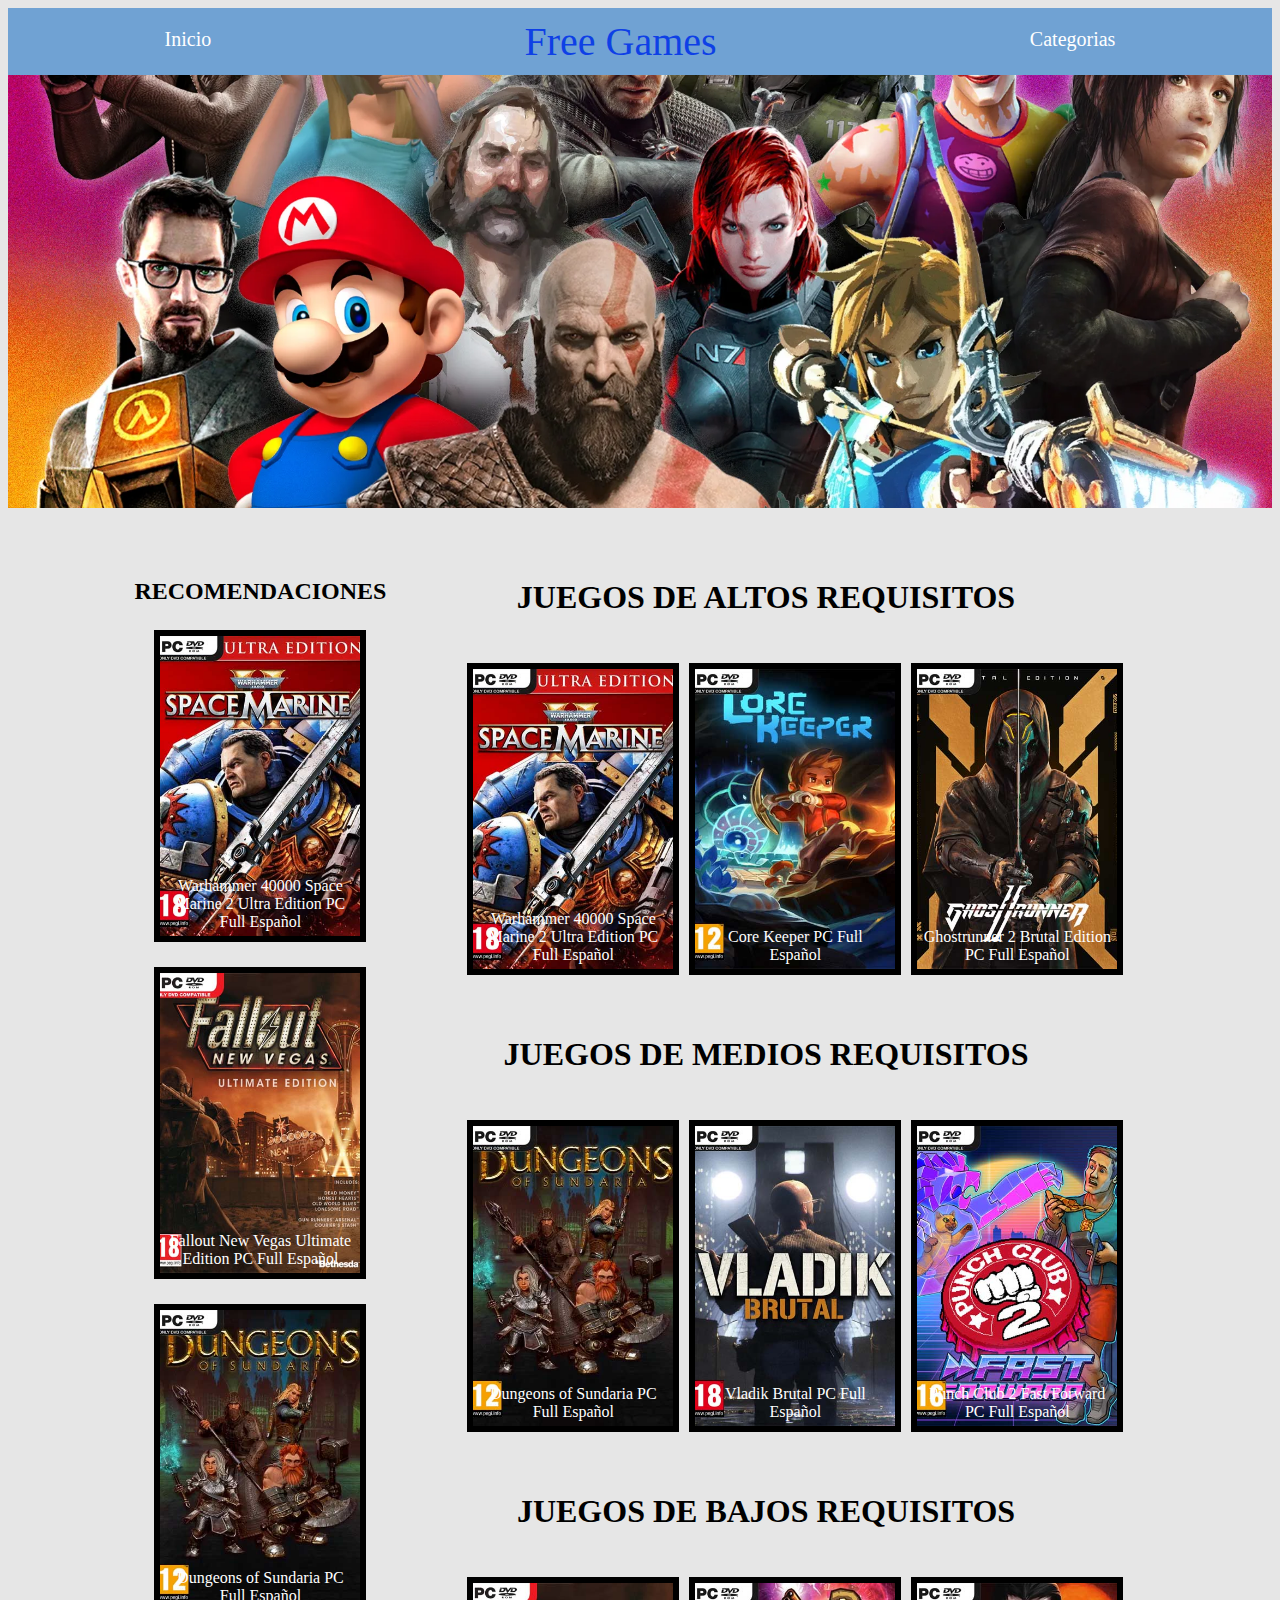
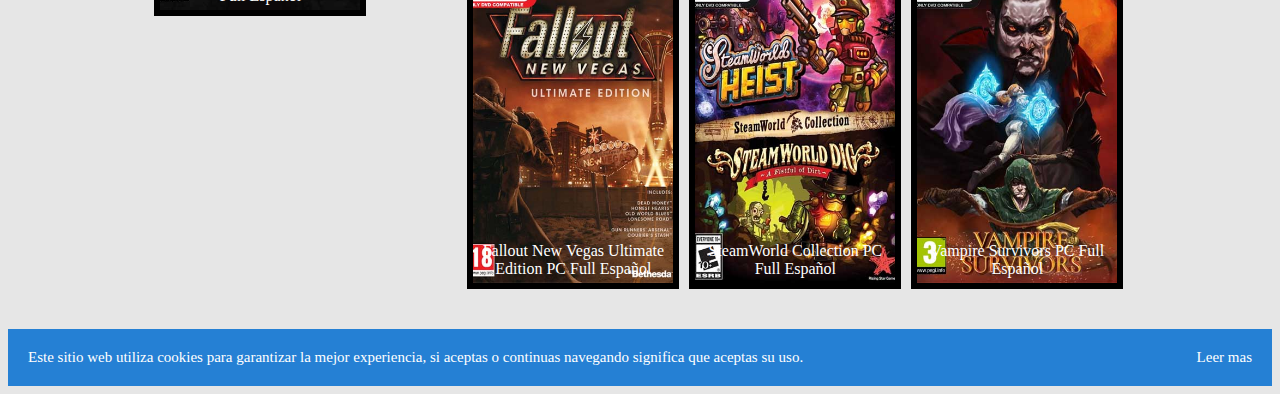
<file: index.html>
<!DOCTYPE html>
<html lang="en">
<head>
    <meta charset="UTF-8">
    <meta name="viewport" content="width=device-width, initial-scale=1.0">
    <title>Free Games</title>
    <link rel="stylesheet" href="./CSS/style.css">
</head>
<body>
    <header class="headerImg">
        <div>
            <nav class="headerDisplay" >
                <a href="index.html" class="headerText">Inicio</a>
                <p class="title">Free Games</p>
                <a href="index.html" class="headerText">Categorias</a>
            </nav>
        </div>
    </header>
    <main class="mainbox">
        <div class="mainflex secondflex "> 
            <div>
                <h2 class="gameinfo">RECOMENDACIONES</h2>
                
                    <div class="percent">
                        <a href="./Games/SpaceMarine2.html" ><div class="gamebox titlestyle spaceMarine2"><p class="pText">Warhammer 40000 Space Marine 2 Ultra Edition PC Full Español</p></div></a>
                        <a href="./Games/FalloutNewVegas.html"><div class="gamebox titlestyle falloutNewVegas"><p class="pText">Fallout New Vegas Ultimate Edition PC Full Español</p></div></a>
                        <a href="./Games/Sundaria.html"><div class="gamebox titlestyle dundaria"><p class="pText">Dungeons of Sundaria PC Full Español</p></div></a>
            
                    
                </div>
                
            </div>
            <div  class="mainbox">
                <h1>JUEGOS DE ALTOS REQUISITOS</h1>
                <div class="secondflex">
                    <a href="./Games/SpaceMarine2.html" ><div class="gamebox titlestyle spaceMarine2"><p class="pText">Warhammer 40000 Space Marine 2 Ultra Edition PC Full Español</p></div></a>
                    <a href="./Games/CoreKeeper.html" ><div class="gamebox titlestyle coreKeeper"><p class="pText">Core Keeper PC Full Español</p></div></a>
                    <a href="./Games/Ghostrunner2.html" ><div class="gamebox titlestyle ghostrunner2"><p class="pText">Ghostrunner 2 Brutal Edition PC Full Español</p></div></a>
                
                </div>
                <h1>JUEGOS DE MEDIOS REQUISITOS</h1>
                <div  class="secondflex">
                    <a href="./Games/Sundaria.html"><div class="gamebox titlestyle dundaria"><p class="pText">Dungeons of Sundaria PC Full Español</p></div></a>
                    <a href="./Games/Vladik.html"><div class="gamebox titlestyle Vladik"><p class="pText">Vladik Brutal PC Full Español</p></div></a>
                    <a href="./Games/PunchClub2.html"><div class="gamebox titlestyle punchClub2"><p class="pText">Punch Club 2 Fast Forward PC Full Español</p></div></a>
                
                </div>
                <h1>JUEGOS DE BAJOS REQUISITOS</h1>
                <div  class="secondflex">
                    <a href="./Games/FalloutNewVegas.html"><div class="gamebox titlestyle falloutNewVegas"><p class="pText">Fallout New Vegas Ultimate Edition PC Full Español</p></div></a>
                    <a href="./Games/SteamWorld.html"><div class="gamebox titlestyle steamWorld"><p class="pText">SteamWorld Collection PC Full Español</p></div></a>
                    <a href="./Games/VampireSurvivors.html"><div class="gamebox titlestyle vampireSurvivor"><p class="pText">Vampire Survivors PC Full Español</p></div></a>
                </div>
            </div>
        </div>
    </main>
    <footer>
        <div class="footer">
            <p class="footerText">Este sitio web utiliza cookies para garantizar la mejor experiencia, si aceptas o continuas navegando significa que aceptas su uso.</p>
            <a href="./Games/LeerMas.html" class="footerText">Leer mas</a>
        </div>
    </footer>
</body>
</html>
</file>
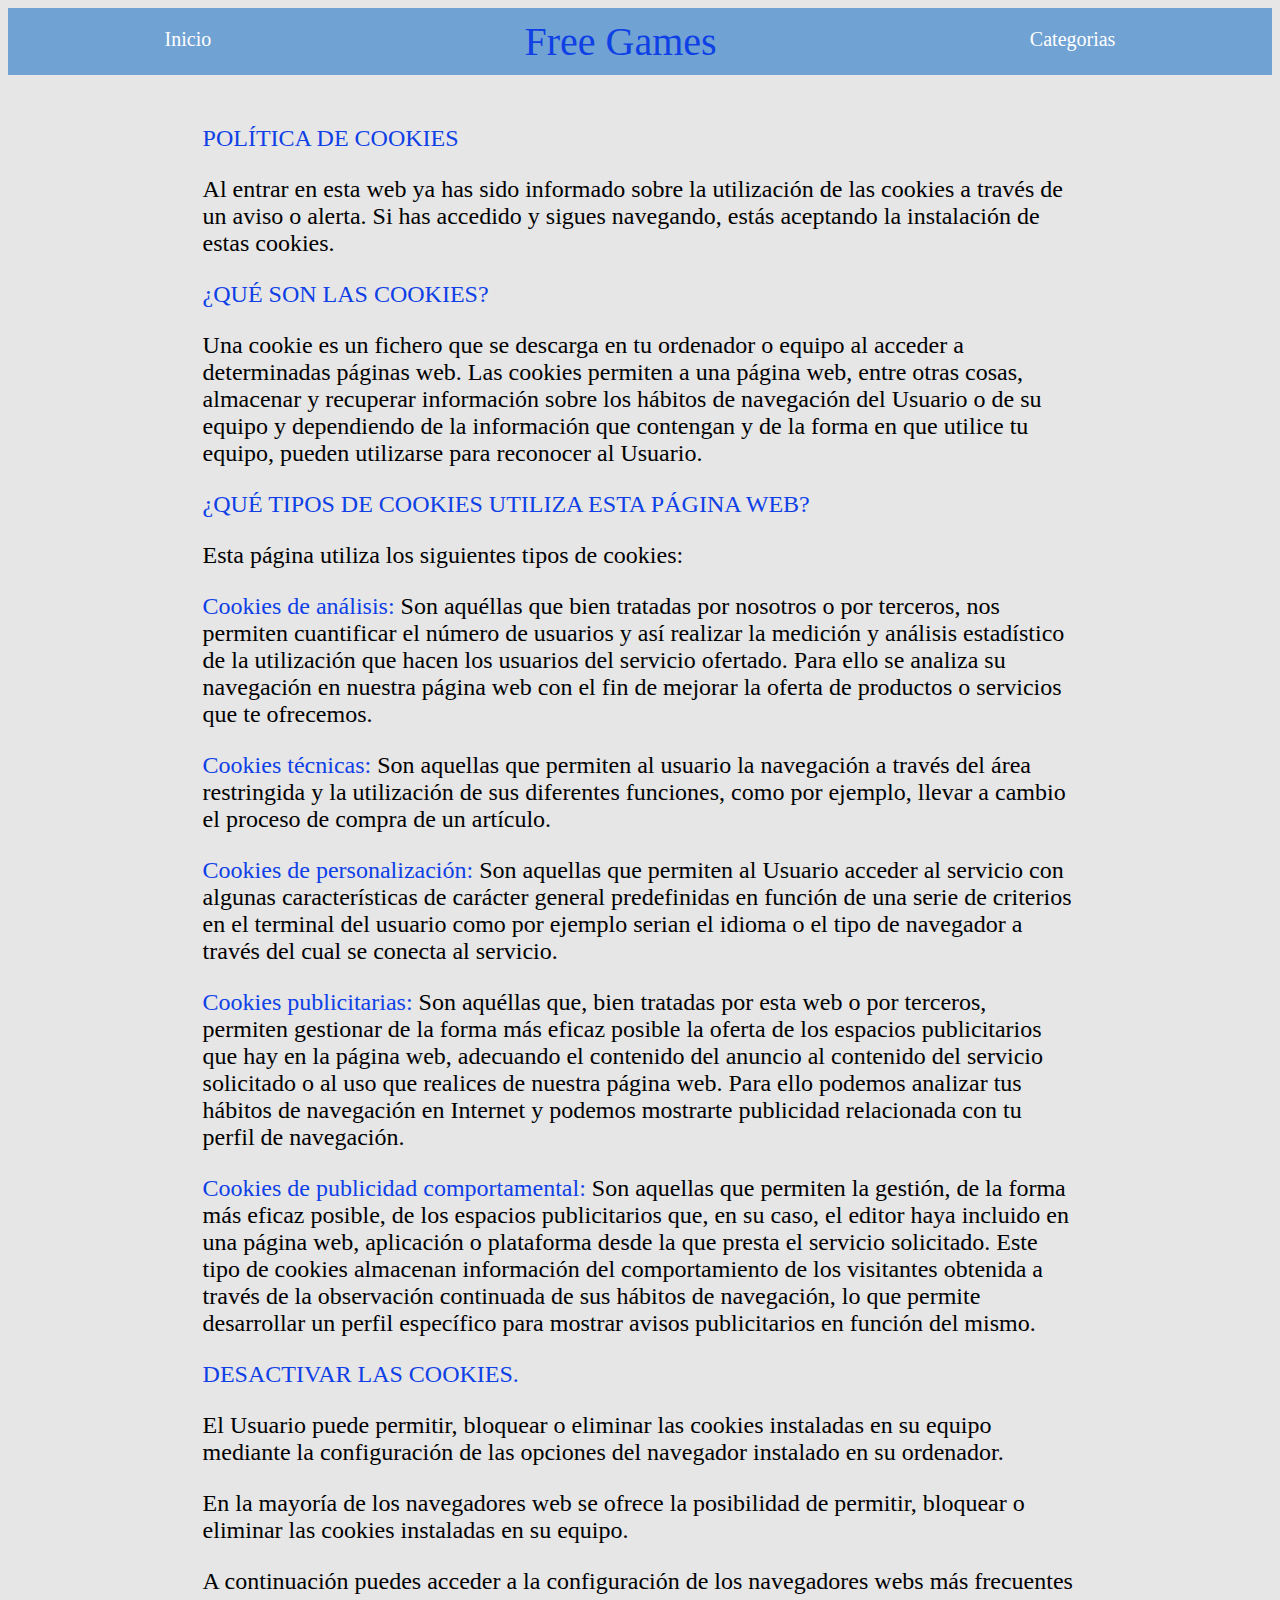
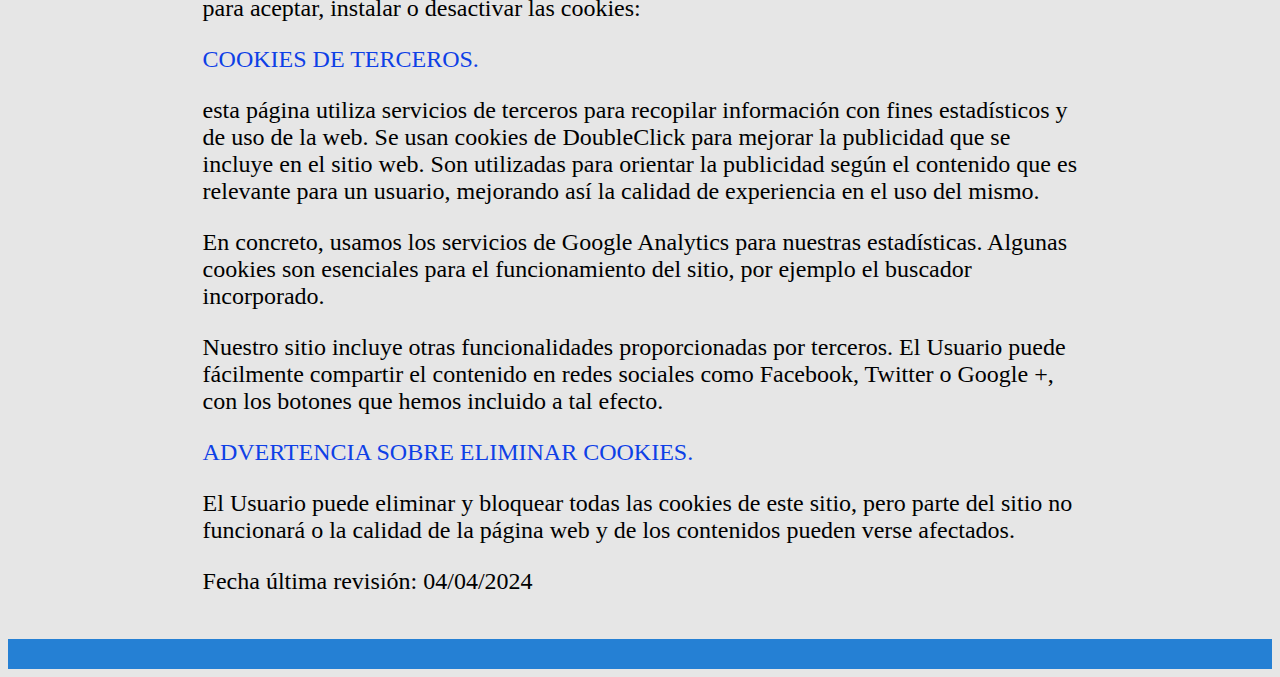
<file: Games/LeerMas.html>
<!DOCTYPE html>
<html lang="en">
<head>
    <meta charset="UTF-8">
    <meta name="viewport" content="width=device-width, initial-scale=1.0">
    <title>Mas informacion</title>
    <link rel="stylesheet" href="../CSS/style.css">
</head>
<body>
    <header>
        <div>
            <nav class="headerDisplay" >
                <a href="../index.html" class="headerText">Inicio</a>
                <p class="title">Free Games</p>
                <a href="../index.html" class="headerText">Categorias</a>
            </nav>
        </div>
    </header>
    <main  class="mainbox">
        <div class="cookiesMain">
            <p class="cookiesMargin cookiesText cookiesTitles">POLÍTICA DE COOKIES</p>
            <p class="cookiesMargin cookiesText">Al entrar en esta web ya has sido informado sobre la utilización de las cookies a través de un aviso o alerta. Si has accedido y sigues navegando, estás aceptando la instalación de estas cookies.</p>
            <p class="cookiesMargin cookiesText cookiesTitles">¿QUÉ SON LAS COOKIES?</p>
            <p class="cookiesMargin cookiesText">Una cookie es un fichero que se descarga en tu ordenador o equipo al acceder a determinadas páginas web. Las cookies permiten a una página web, entre otras cosas, almacenar y recuperar información sobre los hábitos de navegación del Usuario o de su equipo y dependiendo de la información que contengan y de la forma en que utilice tu equipo, pueden utilizarse para reconocer al Usuario.</p>
            <p class="cookiesMargin cookiesText cookiesTitles">¿QUÉ TIPOS DE COOKIES UTILIZA ESTA PÁGINA WEB?</p>
            <p class="cookiesMargin cookiesText">Esta página utiliza los siguientes tipos de cookies:</p>
            <p class="cookiesMargin cookiesText ">
                <span class="cookiesTitles">Cookies de análisis: </span>
                Son aquéllas que bien tratadas por nosotros o por terceros, nos permiten cuantificar el número de usuarios y así realizar la medición y análisis estadístico de la utilización que hacen los usuarios del servicio ofertado. Para ello se analiza su navegación en nuestra página web con el fin de mejorar la oferta de productos o servicios que te ofrecemos.
            </p>
            <p class="cookiesMargin cookiesText">
                <span class="cookiesTitles">Cookies técnicas: </span>
                Son aquellas que permiten al usuario la navegación a través del área restringida y la utilización de sus diferentes funciones, como por ejemplo, llevar a cambio el proceso de compra de un artículo.
            </p>
            <p class="cookiesMargin cookiesText">
                <span class="cookiesTitles">Cookies de personalización: </span>
                Son aquellas que permiten al Usuario acceder al servicio con algunas características de carácter general predefinidas en función de una serie de criterios en el terminal del usuario como por ejemplo serian el idioma o el tipo de navegador a través del cual se conecta al servicio.
            </p>
            <p class="cookiesMargin cookiesText">
                <span class="cookiesTitles">Cookies publicitarias: </span>
                Son aquéllas que, bien tratadas por esta web o por terceros, permiten gestionar de la forma más eficaz posible la oferta de los espacios publicitarios que hay en la página web, adecuando el contenido del anuncio al contenido del servicio solicitado o al uso que realices de nuestra página web. Para ello podemos analizar tus hábitos de navegación en Internet y podemos mostrarte publicidad relacionada con tu perfil de navegación.
            </p>
            <p class="cookiesMargin cookiesText">
                <span class="cookiesTitles">Cookies de publicidad comportamental: </span>
                Son aquellas que permiten la gestión, de la forma más eficaz posible, de los espacios publicitarios que, en su caso, el editor haya incluido en una página web, aplicación o plataforma desde la que presta el servicio solicitado. Este tipo de cookies almacenan información del comportamiento de los visitantes obtenida a través de la observación continuada de sus hábitos de navegación, lo que permite desarrollar un perfil específico para mostrar avisos publicitarios en función del mismo.
            </p>        
            <p class="cookiesMargin cookiesText cookiesTitles">DESACTIVAR LAS COOKIES.</p>
            <p class="cookiesMargin cookiesText">El Usuario puede permitir, bloquear o eliminar las cookies instaladas en su equipo mediante la configuración de las opciones del navegador instalado en su ordenador.</p>
            <p class="cookiesMargin cookiesText">En la mayoría de los navegadores web se ofrece la posibilidad de permitir, bloquear o eliminar las cookies instaladas en su equipo.</p>
            <p class="cookiesMargin cookiesText">A continuación puedes acceder a la configuración de los navegadores webs más frecuentes para aceptar, instalar o desactivar las cookies:</p>
            <p class="cookiesMargin cookiesText cookiesTitles">COOKIES DE TERCEROS.</p>
            <p class="cookiesMargin cookiesText">esta página utiliza servicios de terceros para recopilar información con fines estadísticos y de uso de la web. Se usan cookies de DoubleClick para mejorar la publicidad que se incluye en el sitio web. Son utilizadas para orientar la publicidad según el contenido que es relevante para un usuario, mejorando así la calidad de experiencia en el uso del mismo.</p>
            <p class="cookiesMargin cookiesText">En concreto, usamos los servicios de Google Analytics para nuestras estadísticas. Algunas cookies son esenciales para el funcionamiento del sitio, por ejemplo el buscador incorporado.</p>
            <p class="cookiesMargin cookiesText">Nuestro sitio incluye otras funcionalidades proporcionadas por terceros. El Usuario puede fácilmente compartir el contenido en redes sociales como Facebook, Twitter o Google +, con los botones que hemos incluido a tal efecto.</p>
            <p class="cookiesMargin cookiesText cookiesTitles">ADVERTENCIA SOBRE ELIMINAR COOKIES.</p>
            <p class="cookiesMargin cookiesText">El Usuario puede eliminar y bloquear todas las cookies de este sitio, pero parte del sitio no funcionará o la calidad de la página web y de los contenidos pueden verse afectados.</p>
            <p class="cookiesMargin cookiesText">Fecha última revisión: 04/04/2024</p>
    
        </div>
        
    </main>
    <footer>
        <div class="footer2"></div>
    </footer>
</body>
</html>
</file>
<file: CSS/style.css>
.headerImg{
    background-image: url("../img/Header.jpg");
    background-size: cover;
    background-position: center;
    background-repeat: no-repeat;
    height: 500px;
}
.headerDisplay{
    display: flex;
    flex-direction: row;
    justify-content: space-around;
    background-color: rgb(112, 162, 211);
}
.headerText{
    margin-top: 10px;
    margin-bottom: 0px;
    color: white;
    padding: 10px;
    font-size: 20px;
    
}
.title{
    margin: 0px;
    color: rgb(14, 64, 230);
    padding: 10px;
    font-size: 40px;
    
}
a{
    text-decoration: none;
}
.boxtext{
    border: 6px solid black;
    margin: 5px;
    margin-bottom: 20px;
    height: 200px;
    width: 150px;
}
main{
    margin-top: 50px;
    margin-bottom: 20px;
}
.mainbox{
    width: 100%;
    display: flex;
    flex-direction: column;
    align-items: center;
    gap: 20px;


}
.mainflex{
    display: flex;
    flex-direction: row;
    justify-content: center;
    width: 80%;
}
.secondflex{
    display: flex;
    justify-content: space-evenly;
    width: 80%;

}
.percent{
    display: flex;
    flex-direction: column;
    margin-bottom: 0px;
    justify-content:space-around;
    align-items: center;
}
.GamePercent{
    display: flex;
    flex-direction: column;
    width:80%;
    margin-bottom: 0px;
    justify-content:flex-end;
    align-items: center;
}
.footer{
    display: flex;
    justify-content: space-between;
    background-color: rgb(37, 128, 212);

}
.footer2{
    background-color: rgb(37, 128, 212);
    height: 30px;
}
.footerText{
    margin: 10px;
    padding: 10px;
    font-size: 15px;
    color: white;
}
.titlestyle{
    text-align:center;
    display: flex;
    align-items: flex-end;
   
}
.pText{
color: white;
}
.gridTest{
    display: grid;
    gap: 2em;
    grid-template-columns: 1fr 2fr ;
    justify-items: center;
    
}
.title-cards-container{
    
    padding: 1.2em .5em;
    margin: 0;
    text-align: end;
    grid-column: span 2;
    font-size: 30px;
    width: 60%;
  
   
}
.gridLefft{
    border: 6px solid black;
    margin: 5px;
    margin-bottom: 20px;
}
.cookiesMargin{
    Margin-bottom: 24px;
    margin-top: 0px;
}
.cookiesText{
    font-size: 24px;
}
.cookiesTitles{
    color: rgb(14, 64, 230);
}
.cookiesMain{
    width: 70%;
}
.gameinfo{
    text-align: center;
}
.gametitle{
    font-size: 20px;
    color: rgb(255, 255, 255);
    background-color: rgb(37, 128, 212);
}
P{
    margin: 5px;
}
.captura{
    display: flex;
    flex-direction: column;
    justify-items: center;
    align-items: center;
    width: 100%;
}
.capturasTamaño{
    width: 100%;
}
.capturaMargin{
    margin: 10px;
}
.Vladik{
    background-image: url("../img/VLABRU.jpg");
    background-size: cover;
    background-position: center;
    background-repeat: no-repeat;
    
}
.dundaria{
    background-image: url("../img/DUNDARIA.jpg");
    background-size: cover;
    background-position: center;
    background-repeat: no-repeat;
    
}
.punchClub2{
    background-image: url("../img/PUNCHC2.jpg");
    background-size: cover;
    background-position: center;
    background-repeat: no-repeat;
}
.spaceMarine2{
    background-image: url("../img/WH4KSCPM2.jpg");
    background-size: cover;
    background-position: center;
    background-repeat: no-repeat;  
}
.coreKeeper{
    background-image: url("../img/COREKPE.jpg");
    background-size: cover;
    background-position: center;
    background-repeat: no-repeat;  
}
.ghostrunner2{
    background-image: url("../img/GHSTRNR2.jpg");
    background-size: cover;
    background-position: center;
    background-repeat: no-repeat;  
}
.vampireSurvivor{
    background-image: url("../img/VAMPSUV.jpg");
    background-size: cover;
    background-position: center;
    background-repeat: no-repeat;  
}
.steamWorld{
    background-image: url("../img/STEMWCLL.jpg");
    background-size: cover;
    background-position: center;
    background-repeat: no-repeat;  
}
.falloutNewVegas{
    background-image: url("../img/FLLNVUE.jpg");
    background-size: cover;
    background-position: center;
    background-repeat: no-repeat;  
}
.gamebox{
    border: 6px solid black;
    margin: 5px;
    margin-bottom: 20px;
    height: 300px;
    width: 200px;
    
}
.gamebox:hover{
    cursor: pointer;
    opacity: 0.9;
    box-shadow: 0px 0px 20px rgb(0, 128, 255);
}
.caratula{
    width: 100%;
}
.link{
    font-size: 30px;
    border: 6px solid black;
    padding: 10px;    
    color: rgb(255, 255, 255);
    background-color: rgb(37, 128, 212);
}
@media(max-width: 1024px){
    .mainflex{
        flex-direction: column;
    }
    .percent{
        margin-bottom: 25px; 
        width: 100%;
        justify-content:center;
        align-items: center;
        flex-direction: row;
    }
    .GamePercent{
        width: 100%;
    }
}
@media(max-width: 768px){
    .title{
        
        font-size: 20px;
        text-align: center;
    }
    .mainbox{
        flex-direction: column;
        justify-content:center;
        align-items: center;
    }
    .mainflex{
        flex-direction: column;
    }
    .secondflex{
        flex-direction: column;
        flex-direction: column;
        justify-content:center;
        align-items: center;
    }
    .percent{
        margin-bottom: 25px; 
        width: 100%;
        justify-content:center;
        align-items: center;
        flex-direction: column;
    }
    .footer{
        flex-direction: column;
        justify-content: center;
        align-items: center;
    }
    .footerText{
        text-align: center;  
    }
    .boxtext{
        height: 400px;
        width: 300px;
    }
    .gamebox{
        height: 400px;
        width: 300px;
    }
   
}
@media(max-width: 425px){
    .boxtext{
        height: 300px;
        width: 225px;
    }
    .gamebox{
        height: 300px;
        width: 225px;
    }
}
body{
    background-color: rgb(230, 230, 230);
}
</file>
